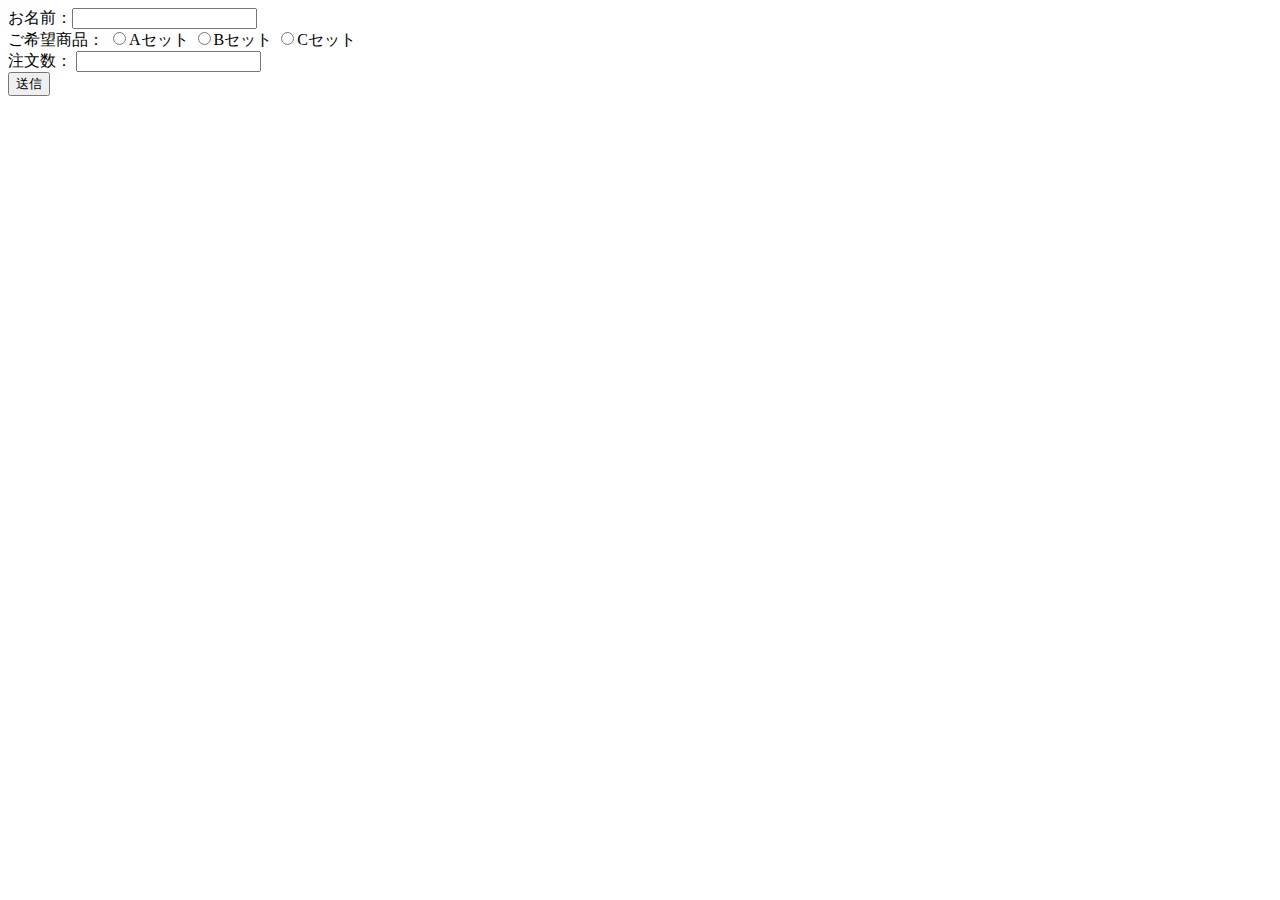
<file: src/php01/config/index.html>
<!DOCTYPE html>
<html lang="ja">
<head>
    <meta charset="UTF-8">
    <meta name="viewport" content="width=device-width, initial-scale=1.0">
    <title>Document</title>
</head>
<body>
    <!--<form action="result.php" method="GET">
        <label>お名前：<input type="text" name="name"></label>
        <br>
        <label>ご希望商品：<input type="radio" name="product"></label>
        <br>
        <label>注文数：<input type="number" name="order"></label>
        <br>
        <input type="submit" name="submit" value="送信する">
    </form>-->
    <form action="result.php" method="post">
        お名前：<input type="text" name="my_name" />
        <br>
        ご希望商品：
        <input type="radio" name="choices" value="Aセット"/>Aセット
        <input type="radio" name="choices" value="Bセット"/>Bセット
        <input type="radio" name="choices" value="Cセット"/>Cセット
        <br>
        注文数：
        <input type="number" name="number" value="">
        <br>
        <input type="submit" value="送信"/>
    </form>
</body>
</html>
</file>
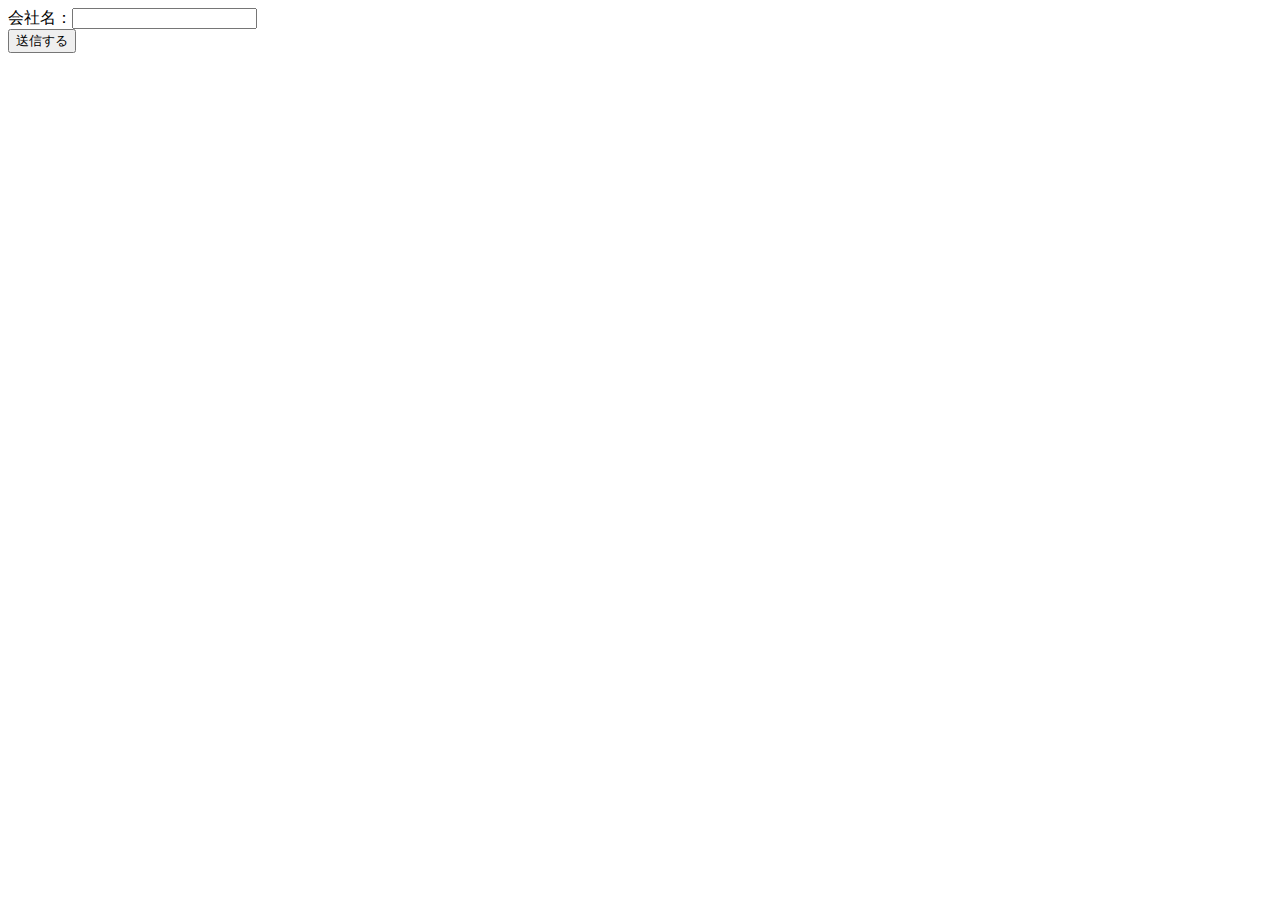
<file: src/php01/config/course.html>
<!DOCTYPE html>
<html lang="ja">
<head>
    <meta charset="UTF-8">
    <meta name="viewport" content="width=device-width, initial-scale=1.0">
    <title>Document</title>
</head>
<body>
    <!--<form action="course.php" method="POST">-->
    <form action="course.php" method="GET">
        <label>会社名：<input type="text" name ="company"></label>
        <br />
        <input type="submit" name="submit" value="送信する" />
    </form>
</body>
</html>
</file>
